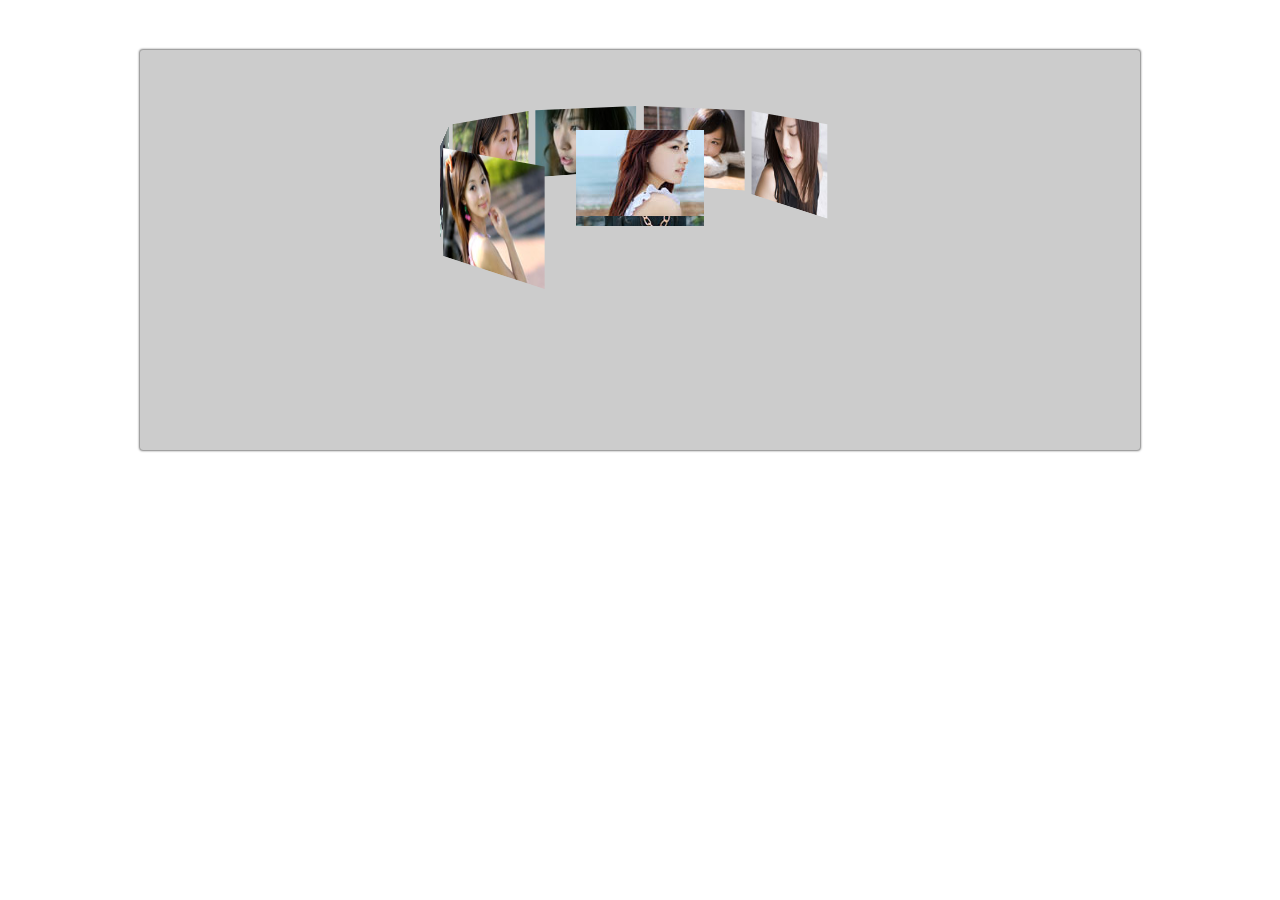
<file: 3D旋转木马/index.html>
<!DOCTYPE html>
<html lang="en">
<head>
	<meta charset="UTF-8">
	<title>3D旋转木马</title>
	<style>
		#stage{
			width: 1000px;
			height: 400px;
			background: #ccc;
			border-radius: 3px;
			box-shadow: 0 0 2px 1px rgba(0,0,0,0.5);
			margin: 50px auto;
			/*overflow: hidden;*/
			-webkit-perspective: 800px;
			-moz-perspective: 800px;
			-ms-perspective: 800px;
			perspective: 800px;

			-webkit-perspective-origin: 50% -10%;
			-moz-perspective-origin: 50% -10%;
			-ms-perspective-origin: 50% -10%;
			perspective-origin: 50% -10%;
		}
		#container{
			width: 128px;
			height: 100px;
			/*margin: 80px auto;*/
			position: absolute;
			left: 50%;
			margin-left: -64px;
			top: 80px;
			-webkit-transform-style: preserve-3d;
			-moz-transform-style: preserve-3d;
			-ms-transform-style: preserve-3d;
			transform-style: preserve-3d;

			-webkit-transition: transform 1s ease;
			-moz-transition: transform 1s ease;
			-ms-transition: transform 1s ease;
			transition: transform 1s ease;
		}
		#container img{
			position: absolute;
			-webkit-transition: transform 1s ease;
			-moz-transition: transform 1s ease;
			-ms-transition: transform 1s ease;
			transition: transform 1s ease;
		}
	</style>
</head>
<body>
	<div id="stage">
		<div id="container">
			
		</div>
	</div>

	<script>
		(function(){
			var oContainer = document.getElementById('container');
			// var html = '';
			var now = 0;
			for(var i=0; i<9; i++){
				// html += '<img src="images/mm'+(i+1)+'.jpg"/>';
				var oImg = new Image();
				oImg.onload = function(){
					now++;
					if(now == 9){
						var aImg = oContainer.getElementsByTagName('img');
						for(var i=0; i<aImg.length; i++){
							(function(index){
								setTimeout(function(){
									aImg[index].style.WebkitTransform = 'rotateY('+index*40+'deg) translateZ(190px)';
									aImg[index].style.MozTransform = 'rotateY('+index*40+'deg) translateZ(190px)';
									aImg[index].style.MsTransform = 'rotateY('+index*40+'deg) translateZ(190px)';
									aImg[index].style.transform = 'rotateY('+index*40+'deg) translateZ(190px)';

								}, 100*(9-i));
							})(i);
						}
					}
				};
				oImg.src = 'images/mm'+(i+1)+'.jpg';
				oContainer.appendChild(oImg);
			}
			// oContainer.innerHTML = html;

			

			var index = 0;
			oContainer.onclick = function(){
				index++;
				this.style.WebkitTransform = 'rotateY('+(-index*40)+'deg)';
				this.style.MozTransform = 'rotateY('+(-index*40)+'deg)';
				this.style.MsTransform = 'rotateY('+(-index*40)+'deg)';
				this.style.transform = 'rotateY('+(-index*40)+'deg)';
			};
		})();
	</script>
















</body>
</html>
</file>
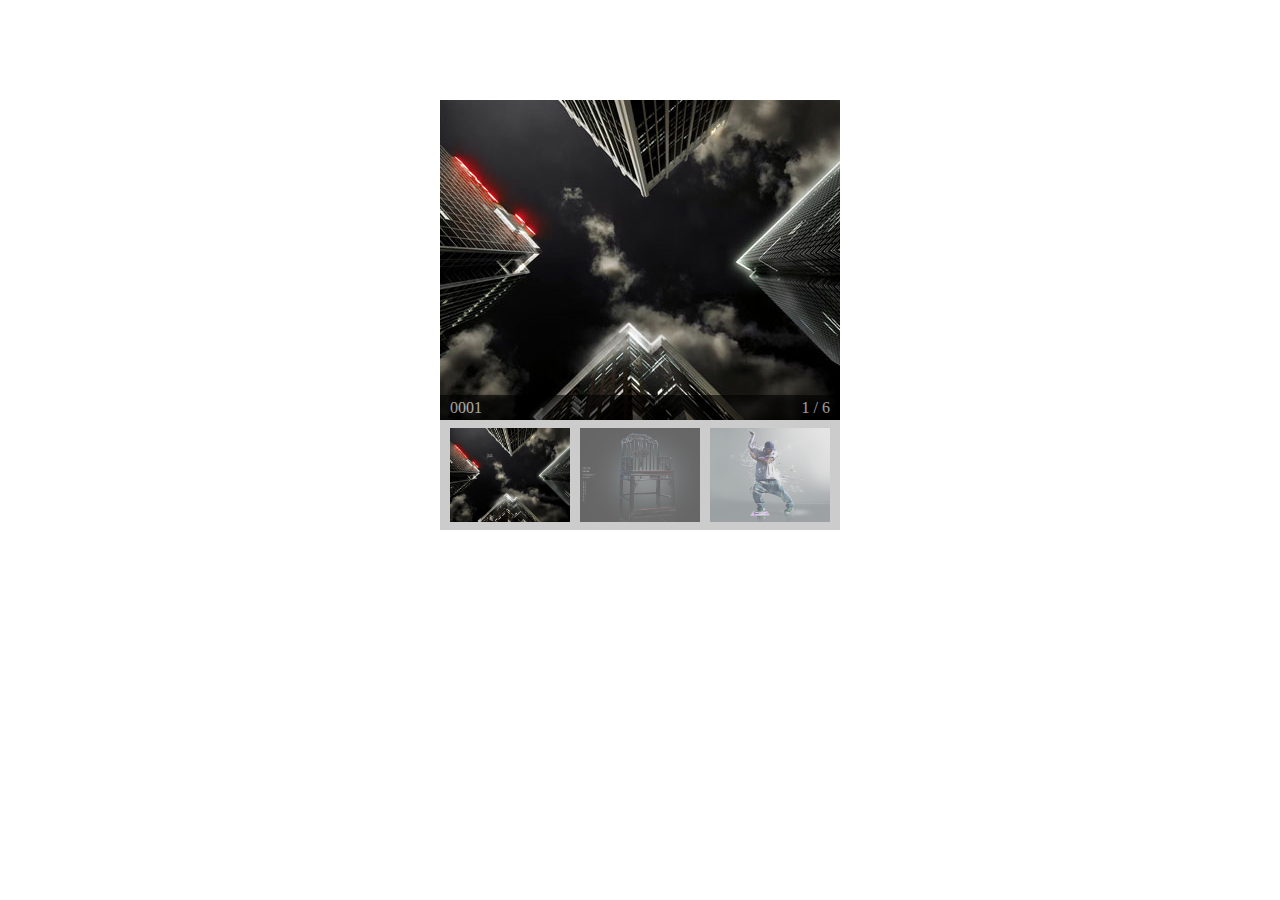
<file: 仿FLASH的幻灯片/index.html>
<!DOCTYPE html>
<html lang="en">
<head>
	<meta charset="UTF-8">
	<title>Document</title>
	<link rel="stylesheet" href="css/style.css">
</head>
<body>
	<div id="container">
		<div class="mask" id="left-mask">
		</div>
		<div class="mask" id="right-mask">
		</div>
		<a id="prev-btn" class="btn" href="#"></a>
		<a id="next-btn" class="btn" href="#"></a>
		
		<ul id="big-img">
			<li style="z-index: 6"><img src="images/1.jpg" alt="" title="0001"></li>
			<li style="z-index: 5"><img src="images/2.jpg" alt="" title="0002"></li>
			<li style="z-index: 4"><img src="images/3.jpg" alt="" title="0003"></li>
			<li style="z-index: 3"><img src="images/4.jpg" alt="" title="0004"></li>
			<li style="z-index: 2"><img src="images/5.jpg" alt="" title="0005"></li>
			<li style="z-index: 1"><img src="images/6.jpg" alt="" title="0006"></li>
		</ul>
		<div id="info">
			<span id="title">hahaha</span>
			<div id="page">
				<span id="curr-page">1</span>
				/
				<span id="total-page">6</span>
			</div>
		</div>
		<div id="thumb-box">
			<ul id="thumb-img">
				<li style="opacity: 1; filter: alpha(opacity=100);"><img src="images/1.jpg" alt=""></li>
				<li><img src="images/2.jpg" alt=""></li>
				<li><img src="images/3.jpg" alt=""></li>
				<li><img src="images/4.jpg" alt=""></li>
				<li><img src="images/5.jpg" alt=""></li>
				<li><img src="images/6.jpg" alt=""></li>
			</ul>
		</div>
	</div>
	<script src="../jslib.js"></script>
	<script src="js/index.js"></script>
</body>
</html>
</file>
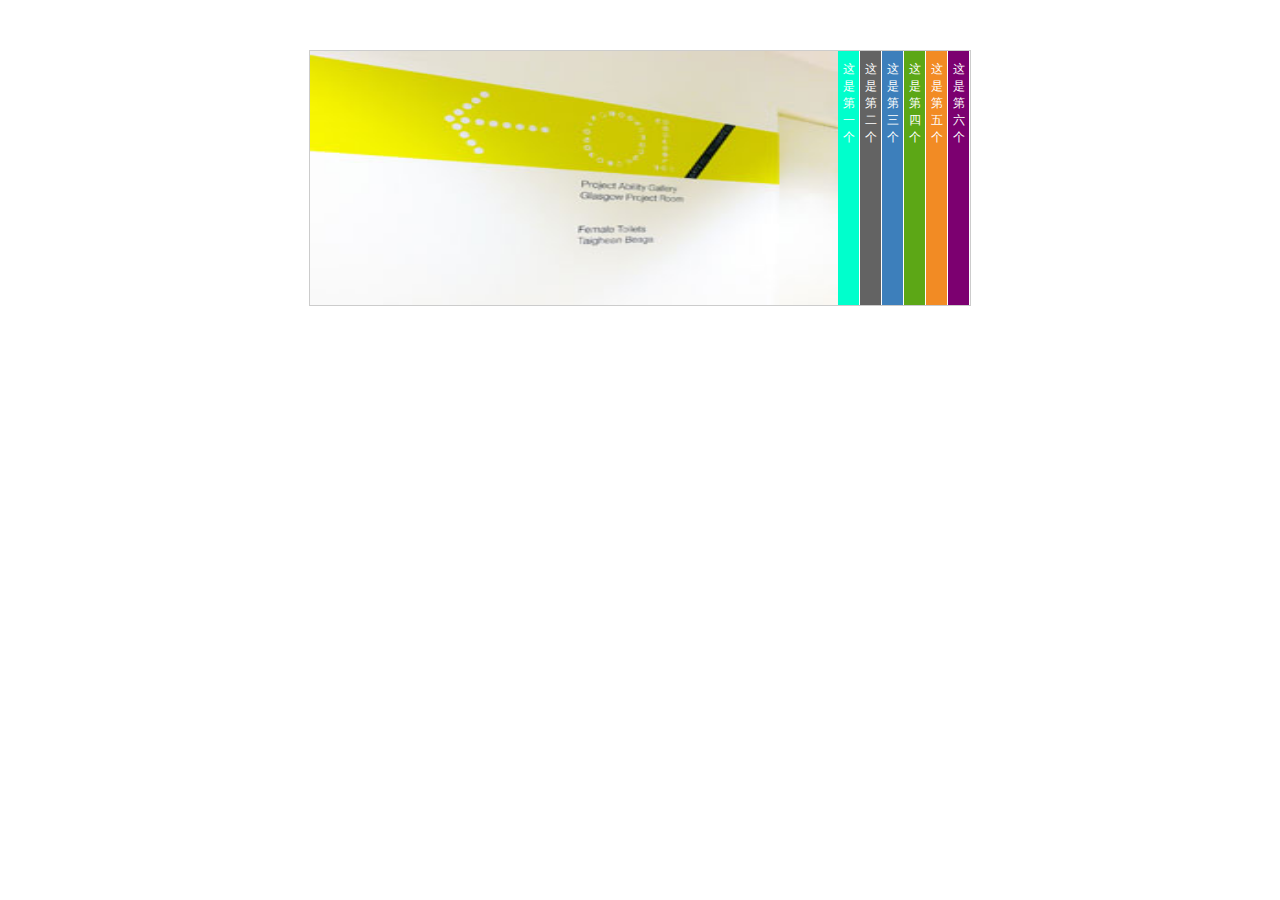
<file: 手风琴缓动效果/index.html>
<!DOCTYPE html>
<html lang="en">
<head>
	<meta charset="UTF-8">
	<title>Document</title>
	<style>
		*{
			margin: 0;
			padding: 0;
		}
		#container{
			width: 660px; height: 254px; border: 1px solid #ccc; margin: 50px auto 0; overflow:hidden; 
		}
		#container .page{
			width: 22px; height: 254px; float: left; overflow:hidden;position: relative;
		}
		#container .page span{
			width: 21px; height: 244px; padding-top: 10px; border-right: 1px solid #fff; color: #fff; font-size: 12px; text-align: center; cursor: pointer;position: absolute; top: 0; right: 0;
		}
		#container .page img{
			width: 550px; height: 254px;
		}
	</style>
</head>
<body>
	<div id="container">
		<div class="page" style="width: 550px;"><span style="background: #00FFCC;">这是第一个</span><img src="images/1.jpg" alt=""></div>
		<div class="page"><span style="background: #636363;">这是第二个</span><img src="images/2.jpg" alt=""></div>
		<div class="page"><span style="background:  #3d7fbb;">这是第三个</span><img src="images/3.jpg" alt=""></div>
		<div class="page"><span style="background: #5ca716;">这是第四个</span><img src="images/4.jpg" alt=""></div>
		<div class="page"><span style="background: #f28b24;">这是第五个</span><img src="images/5.jpg" alt=""></div>
		<div class="page"><span style="background: #7c0070;">这是第六个</span><img src="images/6.jpg" alt=""></div>
	</div>
	<script src="../../jslib.js"></script>
	<script>
		var oContainer = document.getElementById('container');
		var aPage = oContainer.children;//oContainer.getElementsByTagName('div');
		var index = 0;
		for(var i=0; i<aPage.length; i++){
			aPage[i].index = i;
			aPage[i].onmouseover = function(){
				// this.style.width = '22px';
				console.log(this.index);
				for(var i=0; i<this.index; i++){
					animate(aPage[i], {width: 22});
				}
				// animate(this, {width: 550});
				index = this.index;
			};
		}
















	</script>
</body>
</html>
</file>
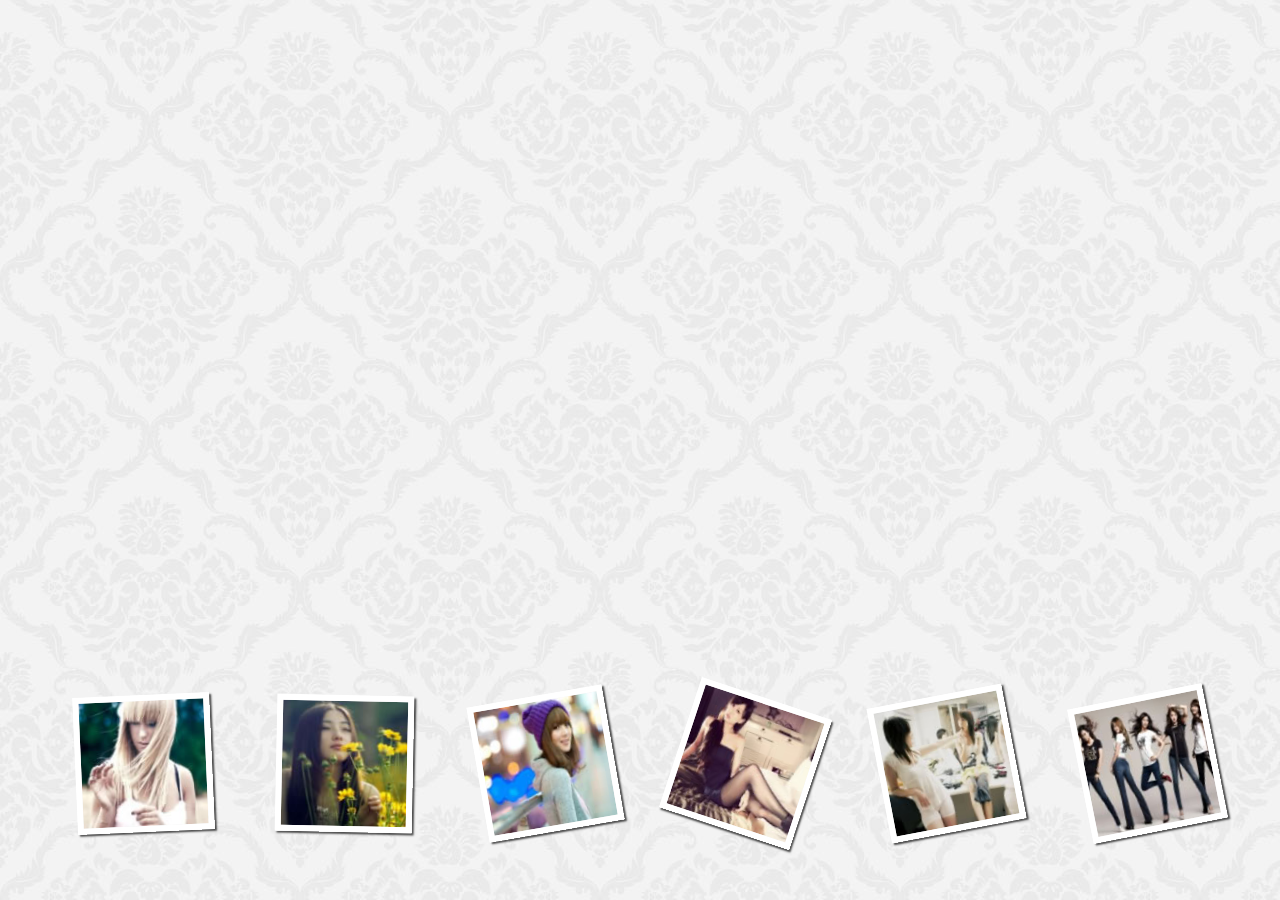
<file: 旋转合并的照片墙/index.html>
<!DOCTYPE html>
<html lang="en">
<head>
	<meta charset="UTF-8">
	<title>旋转合并的照片墙</title>
	<link rel="stylesheet" href="css/style.css">
</head>
<body>
	<div id="container"></div>
	<a href="#" id="prev"></a>
	<a href="#" id="next"></a>
	<script src="js/index.js"></script>
</body>
</html>
</file>
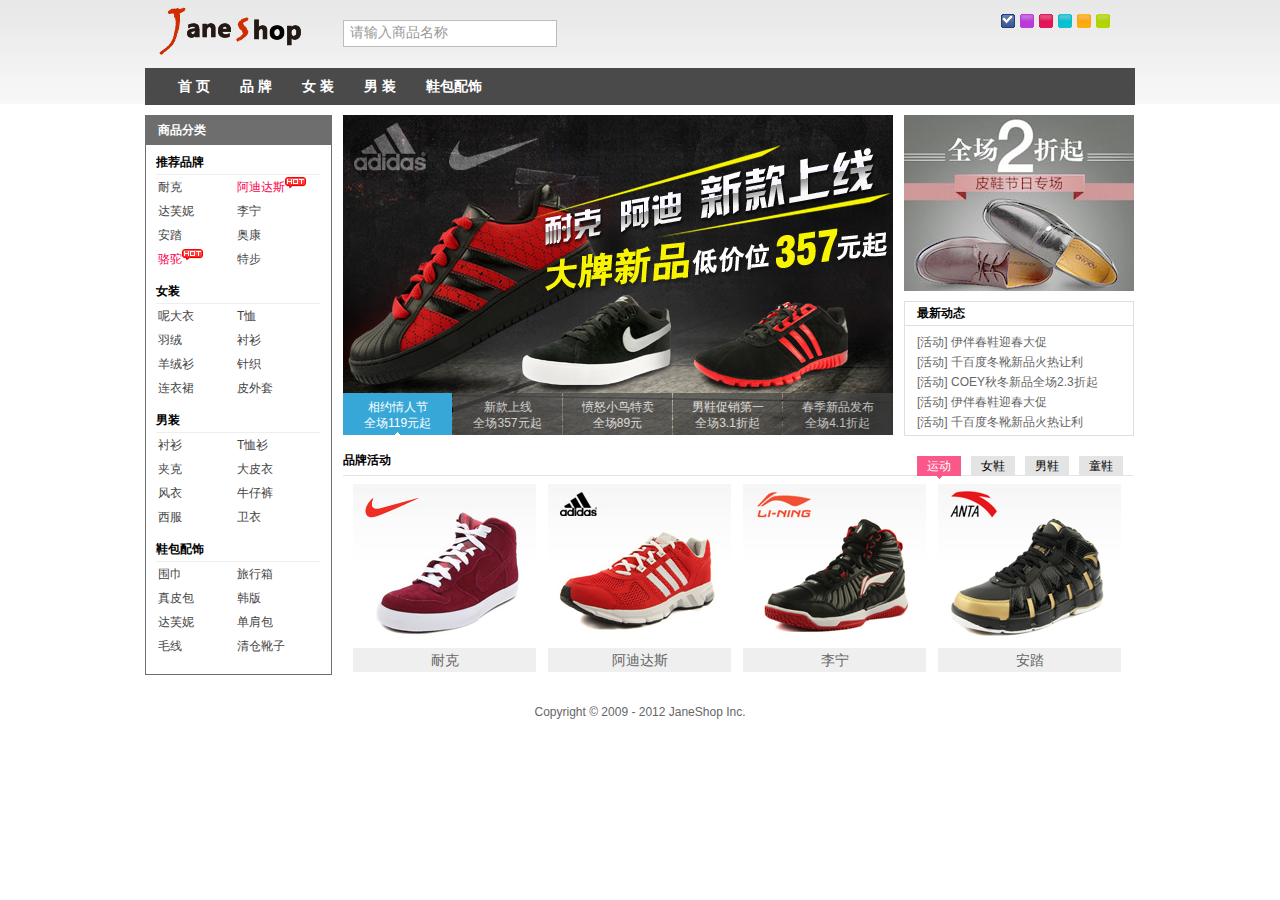
<file: 网上商城/index.html>
<!DOCTYPE html PUBLIC "-//W3C//DTD XHTML 1.0 Transitional//EN" "http://www.w3.org/TR/xhtml1/DTD/xhtml1-transitional.dtd">
<html xmlns="http://www.w3.org/1999/xhtml">
<head>
<meta http-equiv="Content-Type" content="text/html; charset=utf-8" />
<title>Jane shopping</title>
<link rel="stylesheet" href="styles/reset.css" type="text/css" />
<link rel="stylesheet" href="styles/main.css" type="text/css" />
<link rel="stylesheet" href="styles/skin/skin_0.css" type="text/css" id="cssfile" />
<script src="jquery.min.js" type="text/javascript"></script>
<script src="scripts/jquery.cookie.js" type="text/javascript"></script>
<!-- 搜索文本框效果 -->
<script src="scripts/input.js" type="text/javascript"></script>
<!-- 修改皮肤样式 -->
<script src="scripts/changeSkin.js" type="text/javascript"></script>
<!-- 导航效果 -->
<script src="scripts/nav.js" type="text/javascript"></script>
<!-- 添加hot显示 -->
<script src="scripts/addhot.js" type="text/javascript"></script>
<!-- 首页大屏广告效果 -->
<script src="scripts/ad.js" type="text/javascript"></script>
<!-- 超链接文字提示 -->
<script src="scripts/tooltip.js" type="text/javascript"></script>
<!-- 品牌活动模块横向滚动 -->
<script src="scripts/imgSlide.js" type="text/javascript"></script>
<!-- 滑过图片出现放大镜效果 -->
<script src="scripts/imgHover.js" type="text/javascript"></script>
</head>
<body>
<!--头部开始-->
<div id="header">
	<div class="contWidth">
		<a class="logo" href="#nogo"><img src="images/logo.gif" alt="JaneShop"/></a>
		<div class="search">
			<input type="text" id="inputSearch" class="" value="请输入商品名称" />
		</div>
		<ul id="skin">
			<li id="skin_0" title="蓝色" class="selected">蓝色</li>
			<li id="skin_1" title="紫色">紫色</li>
			<li id="skin_2" title="红色">红色</li>
			<li id="skin_3" title="天蓝色">天蓝色</li>
			<li id="skin_4" title="橙色">橙色</li>
			<li id="skin_5" title="淡绿色">淡绿色</li>
		</ul>
		<!-- 导航 start -->
		<div id="nav" class="mainNav">
			<ul class="nav">
				 <li><a href="#">首 页</a></li>
				 <li><a href="#">品 牌</a>
					<div class="jnNav">
						<div class="subitem">
							<dl class="fore">
								<dt>
									<a href="#nogo">品牌：</a>
								</dt>
								<dd>
									<em ><a href="#nogo">耐克</a></em>
									<em ><a href="#nogo">阿迪达斯</a></em>
									<em ><a href="#nogo">达芙妮</a></em>
									<em ><a href="#nogo">李宁</a></em>
									<em ><a href="#nogo">安踏</a></em>
									<em ><a href="#nogo">奥康</a></em>
									<em ><a href="#nogo">骆驼</a></em>
									<em ><a href="#nogo">特步</a></em>
									<em ><a href="#nogo">耐克</a></em>
									<em ><a href="#nogo">阿迪达斯</a></em>
									<em ><a href="#nogo">达芙妮</a></em>
									<em ><a href="#nogo">李宁</a></em>
									<em class="noborder"><a href="#nogo">特步</a></em>
								</dd>
							</dl>
							<dl>
								<dt>
									<a href="#nogo">品牌：</a>
								</dt>
								<dd>
									<em ><a href="#nogo">耐克</a></em>
									<em ><a href="#nogo">阿迪达斯</a></em>
									<em ><a href="#nogo">达芙妮</a></em>
									<em ><a href="#nogo">李宁</a></em>
									<em ><a href="#nogo">安踏</a></em>
									<em ><a href="#nogo">奥康</a></em>
									<em ><a href="#nogo">骆驼</a></em>
									<em ><a href="#nogo">特步</a></em>
									<em ><a href="#nogo">耐克</a></em>
									<em ><a href="#nogo">阿迪达斯</a></em>
									<em ><a href="#nogo">达芙妮</a></em>
									<em ><a href="#nogo">李宁</a></em>
									<em class="noborder"><a href="#nogo">特步</a></em>
								</dd>
							</dl>
						</div>
					</div>
				</li>
				<li><a href="#">女 装</a>
					<div class="jnNav">
						<div class="subitem">
							<dl class="fore">
								<dt>
									<a href="#nogo">女 装：</a>
								</dt>
								<dd>
									<em ><a href="#nogo">耐克</a></em>
									<em ><a href="#nogo">阿迪达斯</a></em>
									<em ><a href="#nogo">达芙妮</a></em>
									<em ><a href="#nogo">李宁</a></em>
									<em ><a href="#nogo">安踏</a></em>
									<em ><a href="#nogo">奥康</a></em>
									<em ><a href="#nogo">骆驼</a></em>
									<em ><a href="#nogo">特步</a></em>
									<em ><a href="#nogo">耐克</a></em>
									<em ><a href="#nogo">阿迪达斯</a></em>
									<em ><a href="#nogo">达芙妮</a></em>
									<em ><a href="#nogo">李宁</a></em>
									<em class="noborder"><a href="#nogo">特步</a></em>
								</dd>
							</dl>
							<dl>
								<dt>
									<a href="#nogo">女 装：</a>
								</dt>
								<dd>
									<em ><a href="#nogo">耐克</a></em>
									<em ><a href="#nogo">阿迪达斯</a></em>
									<em ><a href="#nogo">达芙妮</a></em>
									<em ><a href="#nogo">李宁</a></em>
									<em ><a href="#nogo">安踏</a></em>
									<em ><a href="#nogo">奥康</a></em>
									<em ><a href="#nogo">骆驼</a></em>
									<em ><a href="#nogo">特步</a></em>
									<em ><a href="#nogo">耐克</a></em>
									<em ><a href="#nogo">阿迪达斯</a></em>
									<em ><a href="#nogo">达芙妮</a></em>
									<em ><a href="#nogo">李宁</a></em>
									<em class="noborder"><a href="#nogo">特步</a></em>
								</dd>
							</dl>
						</div>
					</div>
				</li>
				<li><a href="#">男 装</a>
					<div class="jnNav">
						<div class="subitem">
							<dl class="fore">
								<dt>
									<a href="#nogo">男 装：</a>
								</dt>
								<dd>
									<em ><a href="#nogo">耐克</a></em>
									<em ><a href="#nogo">阿迪达斯</a></em>
									<em ><a href="#nogo">达芙妮</a></em>
									<em ><a href="#nogo">李宁</a></em>
									<em ><a href="#nogo">安踏</a></em>
									<em ><a href="#nogo">奥康</a></em>
									<em ><a href="#nogo">骆驼</a></em>
									<em ><a href="#nogo">特步</a></em>
									<em ><a href="#nogo">耐克</a></em>
									<em ><a href="#nogo">阿迪达斯</a></em>
									<em ><a href="#nogo">达芙妮</a></em>
									<em ><a href="#nogo">李宁</a></em>
									<em class="noborder"><a href="#nogo">特步</a></em>
								</dd>
							</dl>
							<dl>
								<dt>
									<a href="#nogo">男 装：</a>
								</dt>
								<dd>
									<em ><a href="#nogo">耐克</a></em>
									<em ><a href="#nogo">阿迪达斯</a></em>
									<em ><a href="#nogo">达芙妮</a></em>
									<em ><a href="#nogo">李宁</a></em>
									<em ><a href="#nogo">安踏</a></em>
									<em ><a href="#nogo">奥康</a></em>
									<em ><a href="#nogo">骆驼</a></em>
									<em ><a href="#nogo">特步</a></em>
									<em ><a href="#nogo">耐克</a></em>
									<em ><a href="#nogo">阿迪达斯</a></em>
									<em ><a href="#nogo">达芙妮</a></em>
									<em ><a href="#nogo">李宁</a></em>
									<em class="noborder"><a href="#nogo">特步</a></em>
								</dd>
							</dl>
						</div>
					</div>
				 </li>
				 <li><a href="#">鞋包配饰</a></li>
			</ul>
		</div>
		<!-- 导航 end -->
	</div>
</div>
<!--头部结束-->
<!--主体开始-->
<div id="content">
	<div class="janeshop">
		<!-- 商品分类 start -->
		<div id="jnCatalog">
			<h2 title="商品分类">商品分类</h2>
			<div class="jnCatainfo">
				<h3>推荐品牌</h3>
				<ul>
					<li><a href="#nogo" >耐克</a></li>
					<li><a href="#nogo" class="promoted">阿迪达斯</a></li>
					<li><a href="#nogo" >达芙妮</a></li>
					<li><a href="#nogo" >李宁</a></li>
					<li><a href="#nogo" >安踏</a></li>
					<li><a href="#nogo" >奥康</a></li>
					<li><a href="#nogo" class="promoted">骆驼</a></li>
					<li><a href="#nogo" >特步</a></li>
				</ul>
				<br class="clear" />
				<h3>女装</h3>
				<ul>
					<li><a href="#nogo" >呢大衣</a></li>
					<li><a href="#nogo" >T恤</a></li>
					<li><a href="#nogo" >羽绒</a></li>
					<li><a href="#nogo" >衬衫</a></li>
					<li><a href="#nogo" >羊绒衫</a></li>
					<li><a href="#nogo" >针织</a></li>
					<li><a href="#nogo" >连衣裙</a></li>
					<li><a href="#nogo" >皮外套</a></li>
				</ul>
				<br class="clear" />
				<h3>男装</h3>
				<ul>
					<li><a href="#nogo" >衬衫</a></li>
					<li><a href="#nogo" >T恤衫</a></li>
					<li><a href="#nogo" >夹克</a></li>
					<li><a href="#nogo" >大皮衣</a></li>
					<li><a href="#nogo" >风衣</a></li>
					<li><a href="#nogo" >牛仔裤</a></li>
					<li><a href="#nogo" >西服</a></li>
					<li><a href="#nogo" >卫衣</a></li>
				</ul>
				<br class="clear" />
				<h3>鞋包配饰</h3>
				<ul>
					<li><a href="#nogo" >围巾</a></li>
					<li><a href="#nogo" >旅行箱</a></li>
					<li><a href="#nogo" >真皮包</a></li>
					<li><a href="#nogo" >韩版</a></li>
					<li><a href="#nogo" >达芙妮</a></li>
					<li><a href="#nogo" >单肩包</a></li>
					<li><a href="#nogo" >毛线</a></li>
					<li><a href="#nogo" >清仓靴子</a></li>
				</ul>
				<br class="clear" />
			</div>
		</div>
		<!-- 商品分类 end -->

		<!-- 大屏广告 start -->
		<div id="jnImageroll">
			<a href="#nogo" id="JS_imgWrap">
				<img src="images/ads/1.jpg" alt="相约情人节"/>
				<img src="images/ads/2.jpg" alt="新款上线"/>
				<img src="images/ads/3.jpg" alt="愤怒小鸟特卖"/>
				<img src="images/ads/4.jpg" alt="男鞋促销第一波"/>
				<img src="images/ads/5.jpg" alt="春季新品发布"/>
			</a>
			<div>
				<a href="###1"><em>相约情人节</em><em>全场119元起</em></a>
				<a href="###2"><em>新款上线</em><em>全场357元起</em></a>
				<a href="###3"><em>愤怒小鸟特卖</em><em>全场89元</em></a>
				<a href="###4"><em>男鞋促销第一波</em><em>全场3.1折起</em></a>
				<a href="###5" class="last"><em>春季新品发布</em><em>全场4.1折起</em></a>
			</div>
		</div>
		<!-- 大屏广告 end -->

		<!-- 最新动态 start -->
		<div id="jnNotice">
			<div id="jnMiaosha">
				<a href="#nogo" class="JS_css3"><img src="images/upload/20120216.jpg" alt="冬品清仓"  /></a>
			</div>
			<div id="jnNoticeInfo">
				<h2 title="最新动态">最新动态</h2>
				<ul>
					<li><a href="###1" class="tooltip" title="[活动] 伊伴春鞋迎春大促">[活动] 伊伴春鞋迎春大促</a></li>
					<li><a href="###2" class="tooltip" title="[活动] 千百度冬靴新品火热让利">[活动] 千百度冬靴新品火热让利</a></li>
					<li><a href="###3" class="tooltip" title="[活动] COEY秋冬新品全场2.3折起">[活动] COEY秋冬新品全场2.3折起</a></li>
					<li><a href="###4" class="tooltip" title="[活动] 伊伴春鞋迎春大促">[活动] 伊伴春鞋迎春大促</a></li>
					<li><a href="###5" class="tooltip" title="[活动] 千百度冬靴新品火热让利">[活动] 千百度冬靴新品火热让利</a></li>
					<li><a href="###6" class="tooltip" title="[活动] COEY秋冬新品全场2.3折起">[活动] COEY秋冬新品全场2.3折起</a></li>
				</ul>
				<br class="clear" />
			</div>
		</div>
		<!-- 最新动态 end -->

		<!-- 品牌活动 start -->
		<div id="jnBrand">
			<div id="jnBrandTab">
				<h2 title="品牌活动">品牌活动</h2>
				<ul>
					<li><a title="运动" href="#nogo">运动</a></li>
					<li><a title="女鞋" href="#nogo">女鞋</a></li>
					<li><a title="男鞋" href="#nogo">男鞋</a></li>
					<li><a title="Applife" href="#nogo">童鞋</a></li>
				</ul>
			</div>
			<div id="jnBrandContent">
				<div id="jnBrandList">
					<ul>
						<li>
							<a href="###1" class="JS_live"><img alt="耐克" src="images/upload/20120217.jpg" /></a>
							<span><a href="###1">耐克</a></span>
						</li>
						<li>
							<a href="###2" class="JS_live"><img alt="阿迪达斯" src="images/upload/20120218.jpg" /></a>
							<span><a href="###2">阿迪达斯</a></span>
						</li>
						<li>
							<a href="###3" class="JS_live"><img alt="李宁" src="images/upload/20120219.png" /></a>
							<span><a href="###3">李宁</a></span>
						</li>
						<li>
							<a href="###4" class="JS_live"><img alt="安踏" src="images/upload/20120220.png" /></a>
							<span><a href="###4">安踏</a></span>
						</li>
						<li>
							<a href="###1" class="JS_live"><img alt="耐克" src="images/upload/20120217.jpg" /></a>
							<span><a href="###1">耐克</a></span>
						</li>
						<li>
							<a href="###2" class="JS_live"><img alt="阿迪达斯" src="images/upload/20120218.jpg" /></a>
							<span><a href="###2">阿迪达斯</a></span>
						</li>
						<li>
							<a href="###3" class="JS_live"><img alt="李宁" src="images/upload/20120219.png" /></a>
							<span><a href="###3">李宁</a></span>
						</li>
						<li>
							<a href="###4" class="JS_live"><img alt="安踏" src="images/upload/20120220.png" /></a>
							<span><a href="###4">安踏</a></span>
						</li>
						<li>
							<a href="###1" class="JS_live"><img alt="耐克" src="images/upload/20120217.jpg" /></a>
							<span><a href="###1">耐克</a></span>
						</li>
						<li>
							<a href="###2" class="JS_live"><img alt="阿迪达斯" src="images/upload/20120218.jpg" /></a>
							<span><a href="###2">阿迪达斯</a></span>
						</li>
						<li>
							<a href="###3" class="JS_live"><img alt="李宁" src="images/upload/20120219.png" /></a>
							<span><a href="###3">李宁</a></span>
						</li>
						<li>
							<a href="###4" class="JS_live"><img alt="安踏" src="images/upload/20120220.png" /></a>
							<span><a href="###4">安踏</a></span>
						</li>
						<li>
							<a href="###1" class="JS_live"><img alt="耐克" src="images/upload/20120217.jpg" /></a>
							<span><a href="###1">耐克</a></span>
						</li>
						<li>
							<a href="###2" class="JS_live"><img alt="阿迪达斯" src="images/upload/20120218.jpg" /></a>
							<span><a href="###2">阿迪达斯</a></span>
						</li>
						<li>
							<a href="###3" class="JS_live"><img alt="李宁" src="images/upload/20120219.png" /></a>
							<span><a href="###3">李宁</a></span>
						</li>
						<li>
							<a href="###4" class="JS_live"><img alt="安踏" src="images/upload/20120220.png" /></a>
							<span><a href="###4">安踏</a></span>
						</li>
					</ul>
				</div>
			</div>
		</div>
		<!-- 品牌活动 end -->

	</div>
</div>
<!--主体结束-->
<!--底部开始-->
<div id="footer">Copyright &copy; 2009 - 2012 JaneShop Inc. </div>
<!--底部结束-->
</body>
</html>
</file>
<file: 仿FLASH的幻灯片/css/style.css>
*{
	margin: 0;
	padding: 0;
}
ul, ol{
	list-style: none;
}
a{
	text-decoration: none;
}
img{
	border: 0;
}

#container{
	width: 400px;
	height: 430px;
	margin: 100px auto;
	background: #ccc;
	overflow: hidden;
	position: relative;
}
.mask{
	width: 200px;
	height: 320px;
	background: #ccc;
	opacity: 0;
	filter: alpha(opacity=0);
	cursor: pointer;
	position: absolute;
	top: 0;
	z-index: 99999;
}
#left-mask{
	left: 0;
}
#right-mask{
	right: 0;
}
.btn{
	width: 60px;
	height: 60px;
	position: absolute;
	top: 130px;
	background: url(../images/btn.gif) no-repeat;
	z-index: 100000;
	opacity: 0;
	filter: alpha(opacity=0);
}
#prev-btn{
	left: 10px;
	background-position: 0 0;
}
#next-btn{
	right: 10px;
	background-position: 0 -60px;
}
#big-img{
	height: 320px;
	position: relative;
}
#big-img li{
	position: absolute;
	left: 0;
	top: 0;
	width: 400px;
	height: 320px;
	overflow: hidden;
}
#info{
	width: 100%;
	height: 25px;
	line-height: 25px;
	position: absolute;
	top: 295px;
	background: #000;
	opacity: 0.6;
	filter: alpha(opacity=60);
	z-index: 99999;
}
#title{
	float: left;
	color: #fff;
	margin-left: 10px;
}
#page{
	float: right;
	color: #fff;
	margin-right: 10px;
}
#thumb-box{
	height: 110px;
	background: #ccc;
	position: relative;
	padding-left: 10px;
}
#thumb-img{
	position: absolute;
	left: 10px;
	top: 8px;
	width: 5000px;
}
#thumb-img li{
	width: 120px;
	height: 94px;
	float: left;
	padding-right: 10px;
	opacity: 0.5;
	filter: alpha(opacity=50);
	cursor: pointer;
}
#thumb-img li.selected{
	opacity: 1;
	filter: alpha(opacity=100);
}

#thumb-img img{
	width: 100%;
	height: 100%;
}
</file>
<file: 旋转合并的照片墙/css/style.css>
*{
	margin: 0;
	padding: 0;
}
body{
	background: url('../img/bg.jpg');
	overflow: hidden;
}
#container{
	width: 100%;
	height: 100%;
	position: absolute;
	left: 0;
	top: 0;
}
#container .img{
	position: absolute;
	cursor: pointer;
	border: 6px solid #fff;
	box-shadow: 2px 2px 2px rgba(0,0,0,0.7);
	-webkit-transition: all 1.5s ease-in-out;
}
#container .img.piece{
	border: 1px solid #fff;
	box-shadow: 0px 0px 2px #000;
}
#container .img span{
	position: absolute;
	left: 0;
	top: 0;
	width: 100%;
	height: 100%;
	opacity: 0;
	-webkit-transition: opacity 1.5s ease-in-out;
}
#prev, #next{
	width: 60px;
	height: 60px;
	position: absolute;
	top: 50%;
	margin-top: -30px;
	border: 1px solid #999;
	box-shadow: 0 0 1px rgba(0, 0, 0,0.7);
	opacity: 0.6;
	display: none;
	z-index: 1;
}
#prev{
	left: -20px;
	background: url('../img/prev.png') 50% no-repeat #fff;
	border-radius: 0 8px 8px 0;
}
#next{
	right: -20px;
	background: url('../img/next.png') 50% no-repeat #fff;
	border-radius: 8px 0 0 8px;
}
#prev:hover{
	left: 0;
	-webkit-transition: left .5s ease-in-out;
}
#next:hover{
	right: 0;
	-webkit-transition: right .5s ease-in-out;		
}
</file>
<file: 网上商城/styles/main.css>
/*头部样式开始*/
#header{
	background: url("../images/headerbg.png") repeat-x scroll 0 0 #FFFFFF;
    height: 105px;
}
#header .contWidth {
    position: relative;
    height: 105px;
    margin: 0 auto;
    width: 990px;
    z-index: 100;
}
#header .logo { 
	float:left; 
	margin:0 0 0 10px; 
	color:#FFF; 
	line-height:80px;
}
#header .search {
    left: 198px;
    position: absolute;
    top: 20px;
}
#inputSearch {
    border: 1px solid #BABEBF;
    color: #999999;
    font-size: 14px;
    height: 17px;
    padding: 3px 6px 5px 6px;
    width: 200px;
}
#inputSearch.focus{
    border: 1px solid #00A5FF;
}
/* 切换皮肤控件样式 */
#skin { 
	float:right; 
	margin:10px; 
	padding:4px; 
	width:120px; 
}
#skin li { 
	float:left; 
	margin-right:4px; 
	width:15px; 
	height:15px; 
	text-indent:-9999px; 
	overflow:hidden; 
	display:block; 
	cursor:pointer; 
	background-image:url("../images/theme.gif"); 
}
#skin_0 { background-position:0px 0px; }
#skin_1 { background-position:15px 0px; }
#skin_2 { background-position:35px 0px; }
#skin_3 { background-position:55px 0px; }
#skin_4 { background-position:75px 0px; }
#skin_5 { background-position:95px 0px; }
#skin_0.selected { background-position:0px 15px; }
#skin_1.selected { background-position:15px 15px; }
#skin_2.selected { background-position:35px 15px; }
#skin_3.selected { background-position:55px 15px; }
#skin_4.selected { background-position:75px 15px; }
#skin_5.selected { background-position:95px 15px; }
/*导航样式开始*/
.mainNav {
    position: absolute;
    top: 68px;
    left: 0;
    height: 37px;
    line-height: 37px;
    width: 990px;
    z-index:100;
    background-color: #4A4A4A;
}
.mainNav .nav {
    display: inline;
    float: left;
    margin-left: 25px;
}
.mainNav ul li { 
	float:left; 
    display: inline;
	margin-right:14px;
	position: relative ;
	z-index:100;
}
.mainNav ul li a { 
	display:block;
	padding:0 8px; 
	font-weight:700;
	color:#fff;
	font-size:14px;
}
.mainNav ul li a:hover { 
	background:none; 
}
/* 二级菜单 */
.jnNav {
    background:#FFFFFF;
    border: 1px solid #B1B1B1;
	border-top:0;
    left: 0;
    overflow: hidden;
    position: absolute;
    top: 37px;
    width: 474px;
    z-index: 1000;
	display:none;
}
.jnNav .subitem {
    float: left;
    height: auto !important;
    min-height: 100px;
    padding: 10px 12px;
    width: 450px;
}
.jnNav .subitem dl {
    border-top: 1px dashed #C4C4C4;
    overflow: hidden;
    padding: 8px 0;
	float:left;
}
.jnNav .subitem .fore {
    border-top-style: none;
    padding-top: 0;
}
.jnNav .subitem dt {
    float: left;
    font-weight: bold;
    line-height: 16px;
    padding: 4px 3px;
    text-align: center;
    width: 76px;
}
.jnNav .subitem dt a {
    color: #000;
    font-weight: 700;
	font-size:12px;
	padding:0;
}
.jnNav .subitem dd {
    float: left;
    overflow: hidden;
    padding: 0;
    width: 364px;
}
.jnNav .subitem em {
    border-right: 1px solid #CCCCCC;
    float: left;
    font-style: normal;
    height: 14px;
    line-height: 14px;
    margin: 5px 0;
    padding: 0 8px;
}
.jnNav .subitem em a {
    color: #666666;
    white-space: nowrap;
	font-size:12px;
	font-weight:normal;
	padding:0;
}
.jnNav .subitem em.noborder {
    border-right: 0 none;
}
/* 主体样式 */
#content{
    clear: left;
    margin: 0 auto;
    position: relative;
    width: 990px;
}
.janeshop{
    height: 560px;
    overflow: hidden;
    padding: 10px 0;
}
/* 商品分类 */
#jnCatalog{
    float: left;
    height: 560px;
    margin: 0 11px 0 0;
    overflow: hidden;
    width: 187px;
}
#jnCatalog h2{
	height:30px;
	line-height:30px;
	color:#fff;
	font-size:12px;
	text-indent:13px;
	background-color:#6E6E6E;
}
.jnCatainfo{
    border: 1px solid #6E6E6E;
    border-style: none solid solid;
    border-width: 0 1px 1px;
    height: 524px;
    overflow: hidden;
    padding: 5px 10px 0;
    width: 165px;
}
.jnCatainfo h3 {
    border-bottom: 1px solid #EEEEEE;
    height: 24px;
	line-height:24px;
    width: 164px;
}
.jnCatainfo ul {
    float: left;
    padding: 0 2px 8px;
}
.jnCatainfo li {
    color: #AEADAE;
    float: left;
    height: 24px;
    line-height: 24px;
    width: 79px;
    overflow: hidden;
	position:relative;
}
.jnCatainfo li a{
    color: #444444;
}
.jnCatainfo li a:hover{
    color: #008CD7;
    text-decoration: none;
}
.jnCatainfo li a.promoted{
	color:#F9044E;
}
.jnCatainfo li .hot {
    background: url("../images/hot.gif") no-repeat scroll 0 0 transparent;
    height: 16px;
    position: absolute;
    top: 0;
    width: 21px;
}
/* 大屏广告 */
#jnImageroll {
    float: left;
    height: 320px;
    margin: 0 11px 0 0;
    overflow: hidden;
    position: relative;
    width: 550px;
}
#jnImageroll img {
    position: absolute;
    left: 0;
    top: 0;
}
#jnImageroll div {
    bottom: 0;
    overflow: hidden;
    position: absolute;
    float: left;
}
#jnImageroll div a {
    background-color: #444444;
    color: #FFFFFF;
    display: inline-block;
    float: left;
    height: 32px;
    margin-right: 1px;
    overflow: hidden;
    padding: 5px 15px;
    text-align: center;
    width: 79px;
}
#jnImageroll div a:hover {
    text-decoration: none;
}
#jnImageroll div a em {
    cursor: pointer;
    display: block;
    height: 16px;
    overflow: hidden;
    width: 79px;
}
#jnImageroll .last {
    margin: 0;
    width: 80px;
}
#jnImageroll a.chos {
    background: url("../images/adindex.gif") no-repeat center 39px #37A7D7;
    color: #FFFFFF;
}
/* 最新动态 */
#jnNotice{
    float: left;
    height: 321px;
    overflow: hidden;
    width: 230px;
}
#jnMiaosha {
    float: left;
    height: 176px;
    margin-bottom: 10px;
    overflow: hidden;
    width: 230px;
}
.JS_css3 img {
	-webkit-transition:1s all;
	-moz-transition:1s all;
	-o-transition:1s all;
	transition:1s all;
}
.JS_css3:hover img {
	-webkit-transform:rotate(720deg);
	-moz-transform:rotate(720deg);
	-o-transform:rotate(720deg);
	transform:rotate(720deg);
}
#jnNoticeInfo {
    float: left;
    border: 1px solid #DFDFDF;
    height: 133px;
    overflow: hidden;
    width: 228px;
}
#jnNoticeInfo h2 {
    height: 23px;
    line-height: 23px;
    border-bottom: 1px solid #DFDFDF;
	text-indent:12px;
}
#jnNoticeInfo ul {
    float: left;
    padding: 6px 2px 0 12px;
}
#jnNoticeInfo li {
    height: 20px;
    line-height: 20px;
    overflow: hidden;
}
#jnNoticeInfo li a{
	color:#666666;
}
#jnNoticeInfo li a:hover{
    color: #008CD7;
    text-decoration: none;
}
/* 品牌活动 */
#jnBrand {
    float: left;
    height: 230px;
    margin: 10px 0 0;
    overflow: hidden;
    width: 790px;
}
#jnBrandTab {
    border-bottom: 1px solid #E4E4E4;
    height: 29px;
    position: relative;
    width: 790px;
    float: left;
}
#jnBrandTab h2 {
    height: 29px;
    line-height: 29px;
    left: 0;
    position: absolute;
    width: 100px;
}
#jnBrandTab ul {
    position: absolute;
    right: 0;
    top: 10px;
}
#jnBrandTab li {
    float: left;
    margin: 0 10px 0 0;
}
#jnBrandTab li a {
    background-color: #E4E4E4;
    color: #000000;
    display: inline-block;
    height: 20px;
    line-height: 20px;
    padding: 0 10px;
}
#jnBrandTab .chos {
    background: url("../images/chos.gif") no-repeat scroll 50% bottom transparent;
    padding-bottom: 3px;
}
#jnBrandTab .chos a {
    background-color: #FA5889;
    color: #FFFFFF;
    outline: 0 none;
}
#jnBrandContent {
    float: left;
    height: 188px;
    overflow: hidden;
    margin: 8px 5px;
    width: 790px;
	position: relative;
}
#jnBrandList {
    position: absolute;
    left: 0;
    top: 0;
    width: 3200px;
}
#jnBrandContent li {
    float: left;
    height: 188px;
    overflow: hidden;
    padding: 0 5px;
    position: relative;
    width: 185px;
}
#jnBrandContent li img {
    left: 5px;
    position: absolute;
    top: 0;
}
#jnBrandContent li span {
    background-color: #EFEFEF;
    bottom: 0;
    color: #666666;
    display: inline-block;
    font-size: 14px;
    height: 24px;
    line-height: 24px;
    overflow: hidden;
    position: absolute;
    text-align: center;
    width: 183px;
}
#jnBrandContent li a {
	color:#666666;
}
#jnBrandContent li a:hover{
    color: #008CD7;
    text-decoration: none;
}
/* details.html */
#jnProitem{
    float: left;
    width: 312px; 
	height: 560px;
	display:inline;
}
#jnProitem .jqzoomWrap {
    border: 1px solid #BBBBBB;
    cursor: pointer;
    float: left;
    padding: 0;
    position: relative;
}
#jnProitem span {
    clear: both;
    display: block;
    padding-bottom: 10px;
    padding-top: 10px;
    text-align: center;
    width: 320px;
}
#jnProitem ul.imgList{
	height: 80px;
}
#jnProitem ul.imgList li { 
	float:left;
	margin-right:10px;  
}
#jnProitem ul.imgList li img { 
	width:60px; 
	height:60px; 
	padding:1px;
	background:#EEE;
	cursor:pointer; 
}
#jnProitem ul.imgList li img:hover { 
	padding:1px; 
	background:#999; 
}

.tab{ 
	clear:both;
    float: left;
    height: 230px;
    overflow: hidden;
    width: 310px;
}
.tab .tab_menu { 
	clear:both;
}
.tab .tab_menu li { 
	float:left; 
	text-align:center; 
	cursor:pointer; 
	list-style:none; 
	padding:1px 6px; 
	margin-right:4px; 
	background:#F1F1F1;
	border:1px solid #898989; 
	border-bottom:none;
}
.tab .tab_menu li.hover { 
	background:#DFDFDF;
}
.tab .tab_menu li.selected { 
	color:#FFF; 
	background:#6D84B4;
}
.tab .tab_box { 
	clear:both; 
	border:1px solid #898989;
}
.tab .hide{
	display:none
}
#jnDetails {
    float: left;
	display:inline;
    overflow: hidden;
    width: 468px;
}
#jnDetails .jnProDetail{
	padding:0 10px 10px 10px;
}
#jnDetails .jnProDetailList li{
	line-height:25px;
	float:left;
	width:100%;
}
#jnDetails .jnProDetailList strong.del {
    color: #404040;
    font-size: 12px;
    position: static;
    text-decoration: line-through;
}
#jnDetails .jnProDetailList strong {
	font-weight:400;
}
#jnDetails .jnProDetailList .tbDetailPrice strong {
    font-weight: 700;
    color: #FF5500;
    font: 24px Tahoma,Arial,Helvetica,sans-serif;
    padding-right: 5px;
    vertical-align: middle;
}
#jnDetails .jnProDetailList .color_change li , #jnDetails .jnProDetailList .pro_size li{ 
	float:left; 
	margin-right:10px; 
	width:40px;
}
#jnDetails .jnProDetailList .color_change img { 
	width:30px; 
	height:30px; 
	padding:1px; 
	background:#EEE;
	border:1px solid #BBB;
	cursor:pointer; 
}
#jnDetails .jnProDetailList .color_change img:hover,#jnDetails .jnProDetailList .color_change img.hover { 
	border:1px solid #f60;
}
#jnDetails .jnProDetailList .pro_size li{
	display:block; 
	margin-right:6px;
	border:1px solid #AAA;
	cursor:pointer; 
	width:30px; 
	height:30px; 
	line-height:30px; 
	overflow:hidden;
	text-align:center;
}
#jnDetails .jnProDetailList .pro_size li.cur{
	border:1px solid #AAA;
	background-color:#f60;
}
/* rating css */
.rating{
	overflow:hidden;
	width:80px;
	height:16px;
	margin:0 0 20px 0;
	padding:0;
	list-style:none;
	clear:both;
	position:relative;
	background: url(../images/star-matrix.gif) no-repeat 0 0;
}
.nostar {background-position:0 0}
.onestar {background-position:0 -16px}
.twostar {background-position:0 -32px}
.threestar {background-position:0 -48px}
.fourstar {background-position:0 -64px}
.fivestar {background-position:0 -80px}
ul.rating li {
	cursor: pointer;
	float:left;
	text-indent:-999em;
}
ul.rating li a {
	position:absolute;
	left:0;
	top:0;
	width:16px;
	height:16px;
	text-decoration:none;
	z-index: 200;
}
ul.rating li.one a {left:0}
ul.rating li.two a {left:16px;}
ul.rating li.three a {left:32px;}
ul.rating li.four a {left:48px;}
ul.rating li.five a {left:64px;}
ul.rating li a:hover {
	z-index:2;
	width:80px;
	height:16px;
	overflow:hidden;
	left:0;	
	background: url(../images/star-matrix.gif) no-repeat 0 0
}
ul.rating li.one a:hover {background-position:0 -96px;}
ul.rating li.two a:hover {background-position:0 -112px;}
ul.rating li.three a:hover {background-position:0 -128px}
ul.rating li.four a:hover {background-position:0 -144px}
ul.rating li.five a:hover {background-position:0 -160px}

/* footer */
#footer {
    margin: 0 auto;
    width: 990px;
    color: #666666;
    padding: 18px 0;
    text-align: center;
}

/* tooltip */
#tooltip{
	position:absolute;
	border:1px solid #333;
	background:#f7f5d1;
	padding:1px;
	color:#333;
	display:none;
}
/* imgHover */
.imageMask{
	background-color:#ffffff; 
	filter:alpha(opacity=0);
	opacity: 0;	
	cursor: pointer;
}
.imageOver{
	background:url(../images/zoom.gif) no-repeat 50% 50%;	
	filter:alpha(opacity=60);
	opacity: 0.6;	
}

/* jquery zoom */
.zoomPad{
	position:relative;
	float:left;
	z-index:99;
	cursor:crosshair;
}
.zoomPreload{
   -moz-opacity:0.8;
   opacity: 0.8;
   filter: alpha(opacity = 80);
   color: #333;
   font-size: 12px;
   font-family: Tahoma;
   text-decoration: none;
   border: 1px solid #CCC;
   background-color: white;
   padding: 8px;
   text-align:center;
   background-image: url(../images/zoomloader.gif);
   background-repeat: no-repeat;
   background-position: 43px 30px;
   z-index:110;
   width:90px;
   height:43px;
   position:absolute;
   top:0px;
   left:0px;
    * width:100px;
    * height:49px;
}
.zoomPup{
	overflow:hidden;
	background-color: #FFF;
	-moz-opacity:0.6;
	opacity: 0.6;
	filter: alpha(opacity = 60);
	z-index:120;
	position:absolute;
	border:1px solid #CCC;
	z-index:101;
	cursor:crosshair;
}
.zoomOverlay{
	position:absolute;
	left:0px;
	top:0px;
	background:#FFF;
	/*opacity:0.5;*/
	z-index:5000;
	width:100%;
	height:100%;
	display:none;
    z-index:101;
}
.zoomWindow{
	position:absolute;
	left:110%;
	top:40px;
	background:#FFF;
	z-index:6000;
	height:auto;
  z-index:10000;
  z-index:110;
}
.zoomWrapper{
	position:relative;
	border:1px solid #999;
  z-index:110;
}
.zoomWrapperTitle{
	display:block;
	background:#999;
	color:#FFF;
	height:18px;
	line-height:18px;
	width:100%;
  overflow:hidden;
	text-align:center;
	font-size:12px;
  position:absolute;
  top:0px;
  left:0px;
  z-index:120;
  -moz-opacity:0.6;
  opacity: 0.6;
  filter: alpha(opacity = 60);
}
.zoomWrapperImage{
	display:block;
  position:relative;
  overflow:hidden;
  z-index:110;

}
.zoomWrapperImage img{
  border:0px;
  display:block;
  position:absolute;
  z-index:101;
}
.zoomIframe{
  z-index: -1;
  filter:alpha(opacity=0);
  -moz-opacity: 0.80;
  opacity: 0.80;
  position:absolute;
  display:block;
}
</file>
<file: 网上商城/styles/skin/skin_0.css>
.mainNav {
    background-color: #4A4A4A;
}
#jnCatalog h2 {
    background-color: #6E6E6E;
}
</file>
